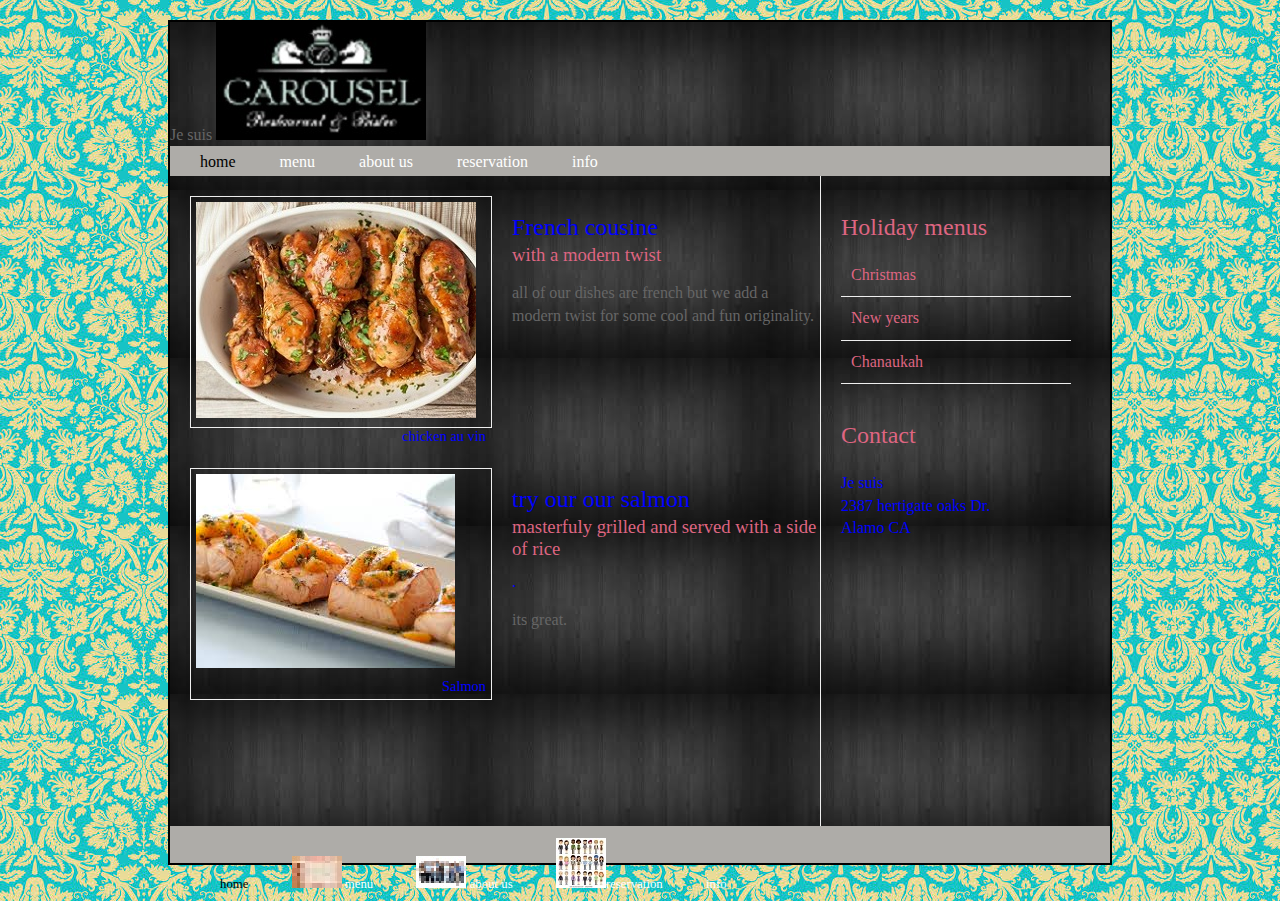
<file: gggg/index.html>
<!DOCTYPE html>
<!--[if lt IE 9]>
<script source="">
<![endif]-->
<html>
<head>
<title>Restuarant du nice</title>
<LINK REL=StyleSheet HREF="ccs.css" TYPE="text/css" MEDIA=screen>
</head>
<body>
<div class="wrapper">
<header>
 Je suis <img src= "carousel-logo-new.jpg">
<nav>
<ul>

  <li><a href="" class="current"> home </a> </li>
  <li> <a href="file:///C:/Users/Stephen/Desktop/ffff/Menus.html"> menu </a> </li>
  <li> <a href="" > about us</a> </li>
  <li> <a href="" >reservation</a> </li>
  <li> <a href="" > info </a> </li>
  </ul>
  </nav>
  </header>
  
  <section class="courses">
  <article>
  <figure>
  <img src= "img_forest.jpg" alt="chicken" />
  <figcaption> chicken au vin</figcaption>
  </figure>
  
  <hgroup>
  <h2> French cousine </h2>
  <h3> with a modern twist </h3>
  </hgroup>
  <p> all of our dishes are french but we add a modern twist for some cool and fun originality. </p>
  </article>
  <article>
  <figure>
  <img src= "img_fjords.jpg"  alt="salmon" />
  <figcaption> Salmon</figcaption> 
  </figure>
  <hgroup>
  <h2> try our our salmon </h2>
  <h3> masterfuly grilled and served with a side of rice </h3>.
  </hgroup>
  <p>its great.</p>
  </article>
  </section>
  <aside> 
  <section clas=" polular-dishes">
  <h2> Holiday menus </h2>
  <a href=""> Christmas </br></a>
  <a href=""> New years </br></a>
  <a href=""> Chanaukah </br></a>
  </section>
  <section class="contact details">
  <h2> Contact </h2>
  <p> Je suis <br />
  2387 hertigate oaks Dr.<br /> Alamo CA </p>
  </section>
  </aside>
  <footer>
  <nav>
<ul>
  <li><a href="" class="current"> home </a> </li>
  <li> <a href="file:///C:/Users/Stephen/Desktop/ffff/Menus.html"><img src="117224.jpg"> menu </a> </li>
  <li> <a href="file:///C:/Users/Stephen/Desktop/ffff/Menus.html"><img src="download (2).jpg"> about us</a> </li> 
  <li>  <a href="file:///C:/Users/Stephen/Desktop/ffff/Menus.html"><img src="download (3).jpg">reservation</a> </li>
  <li> <a href="" > info </a> </li>
  </ul>
  </nav>
  </footer>
</div><!--.wrapper -->
</body>
</html>
</file>
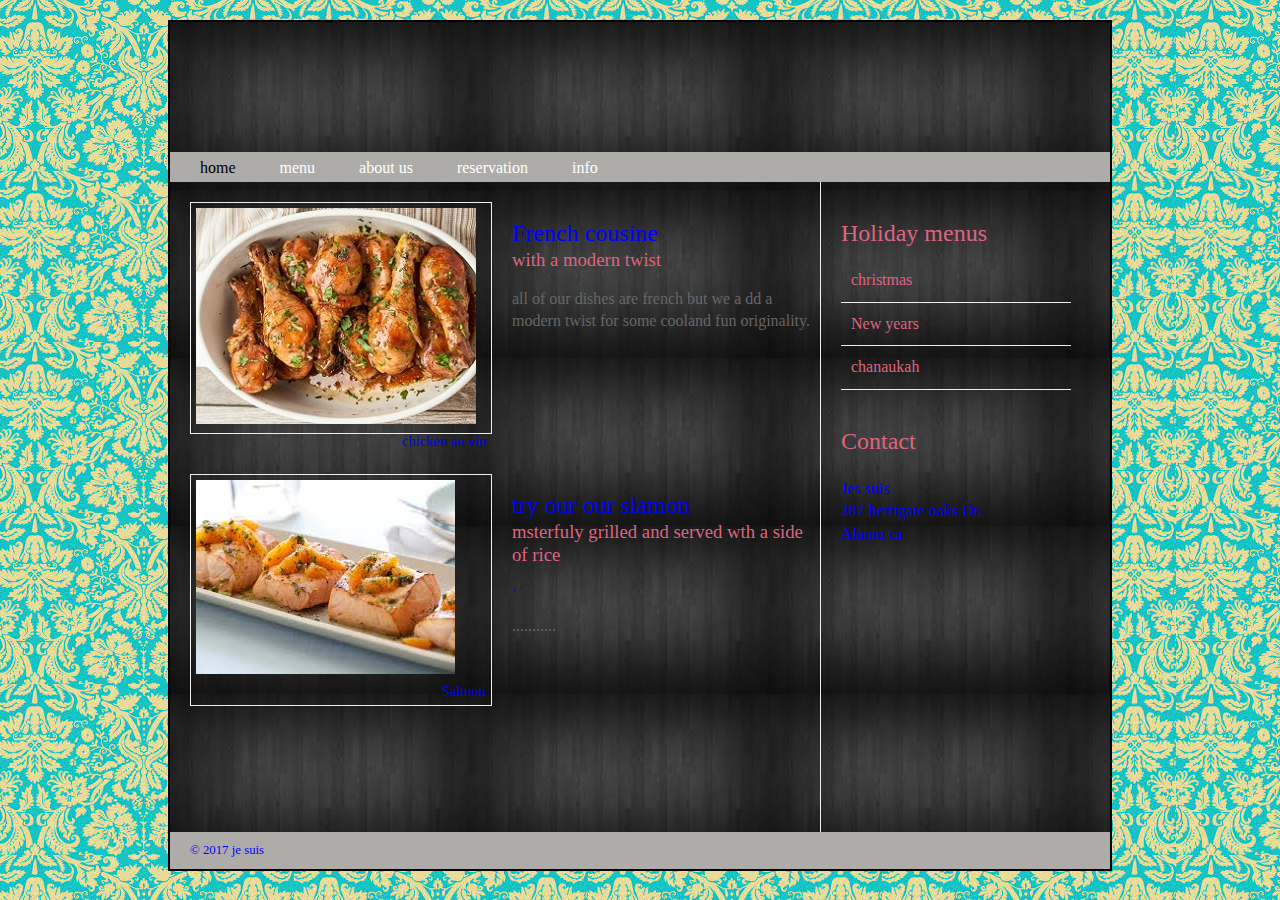
<file: html.html>
<!DOCTYPE html>
<!--[if lt IE 9]>
<script source="">
<![endif]-->
<html>
<head>
<title>Restuarant du nice</title>
<LINK REL=StyleSheet HREF="ccs.css" TYPE="text/css" MEDIA=screen>
</head>
<body>
<div class="wrapper">
<header>
<h1> Je suis</h1>
<nav>
<ul>
  <li><a href="" class="current"> home </a> </li>
  <li> <a href="file:///C:/Users/Stephen/Desktop/ffff/Menus.html" > menu </a> </li>
  <li> <a href="" > about us</a> </li>
  <li> <a href="" >reservation</a> </li>
  <li> <a href="" > info </a> </li>
  </ul>
  </nav>
  </header>
  
  <section class="courses">
  <article>
  <figure>
  <img src= "img_forest.jpg" alt="chicken" />
  <figcaption> chicken au vin</figcaption>
  </figure>
  
  <hgroup>
  <h2> French cousine </h2>
  <h3> with a modern twist </h3>
  </hgroup>
  <p> all of our dishes are french but we a dd a modern twist for some cooland fun originality. </p>
  </article>
  <article>
  <figure>
  <img src= "img_fjords.jpg"  alt="salmon" />
  <figcaption> Salmon</figcaption> 
  </figure>
  <hgroup>
  <h2> try our our slamon </h2>
  <h3> msterfuly grilled and served wth a side of rice </h3>.
  </hgroup>
  <p>...........</p>
  </article>
  </section>
  <aside> 
  <section clas=" polular-dishes">
  <h2> Holiday menus </h2>
  <a href=""> christmas </br></a>
  <a href=""> New years </br></a>
  <a href=""> chanaukah </br></a>
  </section>
  <section class="contact details">
  <h2> Contact </h2>
  <p> Jes suis <br />
  287 hertigate oaks Dr.<br /> Alamo ca </p>
  </section>
  </aside>
  <footer>
  &copy; 2017 je suis
  </footer>
</div><!--.wrapper -->
</body>
</html>
</file>
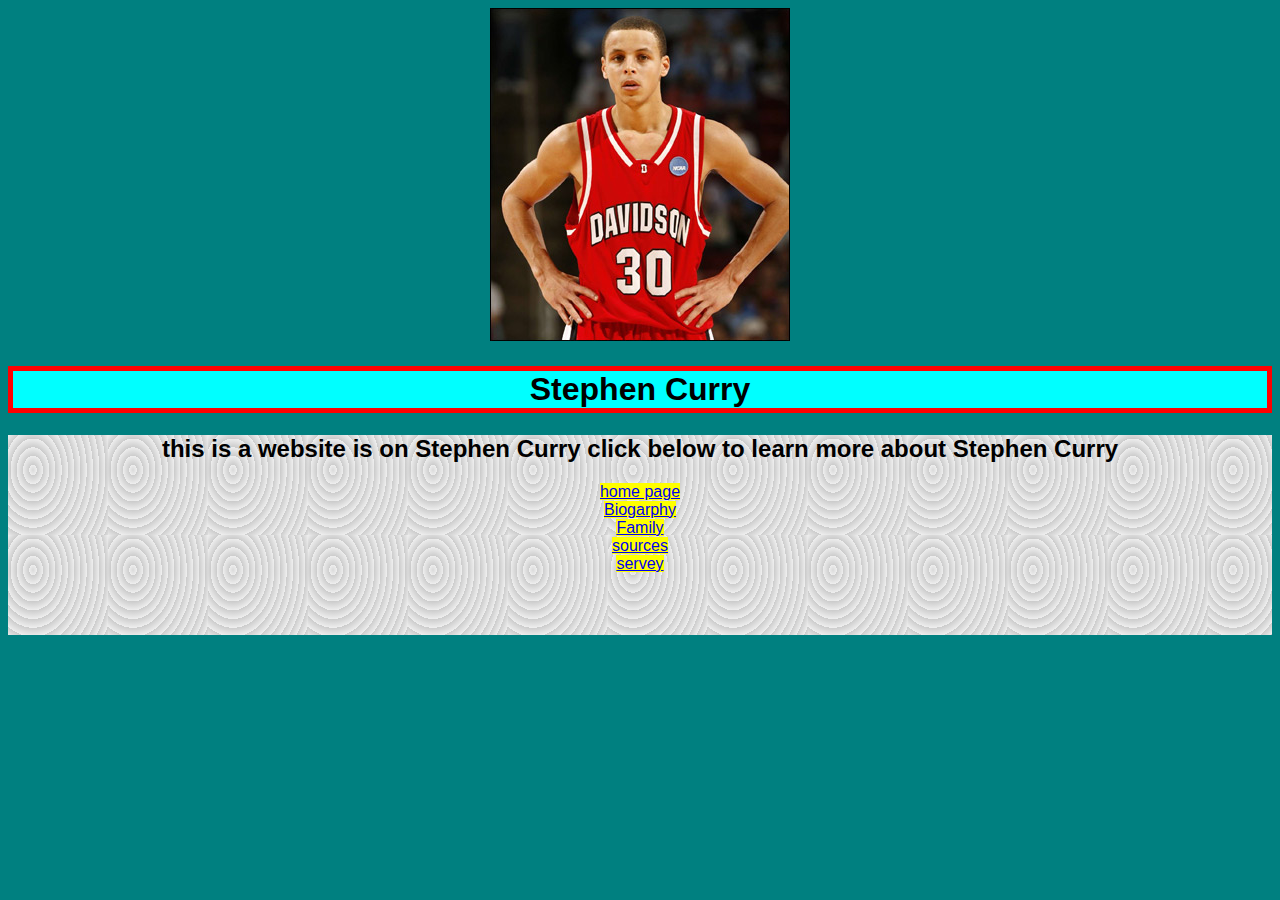
<file: wesbste1..........html>
<!DOCTYPE html>
<html>
<head> 
<title>Stephen Curry</title>
<style scoped>
.pattern {min-height:200px;}
body {
    background-color: teal;
}

h1 {
    background-color: #00FFFF;
}

p {
    background-color: rgb(300,0,290);
}
#circular7 {
background: repeating-radial-gradient(closest-side at 25px 35px, #ccc 15%, #eee 40%);
background-size:100px 100px;


}
* {
    font-family: "Arial", Times, serif;
}

a:link { 
    background-color: yellow;
}

a:visited { 
    color: blue;

}
*.three {
    border-style: solid;
    border-width: 2px 10px 4px 20px;
}
h1 {
    border: 5px solid red;
}
a:hover { 
    background-color: blue;
}
* {
    text-align: center;
}
</style>
    


</head>
<body> 
 
 

<img src="p1_curry.jpg"> <WIDTH=320 HEIGHT=320>

<h1>  Stephen Curry </h1>
<p></p>
<div id="circular7" class="pattern">
<h2>this is a website is on Stephen Curry click below to learn more about Stephen Curry</h2>
<li><a href="file:///C:/Users/Stephen/Desktop/wesbste1.html">home page</a></li>
<li><a href="file:///C:/Users/Stephen/Desktop/website1/bio.html">Biogarphy</a></li>
<li><a href="file:///C:/Users/Stephen/Desktop/website1/achivements.html">Family</a></li>
<li><a href="https://en.wikipedia.org/wiki/Stephen_Curry">sources</a></li>
<li><a href="file:///C:/Users/Stephen/Desktop/website1/survery.html">servey</a></li>




</div>
</body>
</html>
</file>
<file: gggg/ccs.css>
<style type="text/css">

header, section, footer, aside, nav, article, figure, figcaption{
  display:block;
}
body{
  color:#666666;
  background-color: #f9f8f6;
  background-image: url("download.jpg");
  background position: center;
  font-family: Times, Garamond, serif;
  line-height: 1.4em;
  margin: 0px;
}
.wrapper{
  width: 940px;
  margin: 20px auto 20px auto;
  border: 2px solid #000000;
  background-color: #ffffff;
background-image: url("images (1).jpg");
}
}
header {
  height: 160px;
  background-image: url("carousel-logo-new.jpg");

}

h1{
  
  text-indent: -9999px;
  width: 940px;
  height: 130px;
  margin: 0px;}

nav, footer { 

  clear: both;
  color: blue;
  background-color: #aeaca8;
  height: 30px; }
 
nav ul{
  margin: 0px;
  padding: 5px 0px 5px 30px;
  }

nav li{
  display:inline;
  margin-right: 40px;
 
}

nav li a{ 
  color: #ffffff;}

nav li a:hover, nav li a.current{
  color:#000000;
}

section.courses{
  float: left;
  width: 650px;
  height: 650px;
  border-right:1px solid #eeeeee;
}

article{
  clear: both;
  overflow: auto;
  width: 100%;

}
hgroup{
  margin-top: 40px;
  color: blue;
}
figure {
  float: left;
  width: 290px;
  height: 220px;
  padding:5px;
  margin: 20px;
  border: 1px solid #eeeeee;
   color: blue;
}
figcaption {
  font-size: 90%;
  text-align: right;
   color: blue; 
}

aside{
  width: 230px;
  float: left;
  padding: 0px 0px 0px 20px;
   color: blue;
}
 aside section a { 
 display :block;
 padding: 10px;
 border-bottom: 1px solid #eeeeee;
}

 aside section a:hover{
color: #985d6a;
background-color: #efefef;
 }
 a{
  color: #de6581;
  text-decoration: none;

 }
 h1,h2,h3{
  font-weight: normal;

 }
 h2{
  margin: 10px 0px 5px 0px;
  padding: 0px;

 }
 h3{
  margin:0px 0px 10px 0px;
  color:#de6581;

 }
 aside h2{
  padding: 30px 0px 10px 0px;
  color:#de6581;
 }
 footer{
  font-size: 80%;
  padding: 7px 0px 0px 20px;
 }
</file>
<file: ccs.css>
<style type="text/css">

header, section, footer, aside, nav, article, figure, figcaption{
  display:block;
}
body{
  color:#666666;
  background-color: #f9f8f6;
  background-image: url("download.jpg");
  background position: center;
  font-family: Times, Garamond, serif;
  line-height: 1.4em;
  margin: 0px;
}
.wrapper{
  width: 940px;
  margin: 20px auto 20px auto;
  border: 2px solid #000000;
  background-color: #ffffff;
background-image: url("images (1).jpg");
}
}
header {
  height: 160px;
  background-image: url("carousel-logo-new.jpg");

}

h1{
  
  text-indent: -9999px;
  width: 940px;
  height: 130px;
  margin: 0px;}

nav, footer { 

  clear: both;
  color: blue;
  background-color: #aeaca8;
  height: 30px; }
 
nav ul{
  margin: 0px;
  padding: 5px 0px 5px 30px;
  }

nav li{
  display:inline;
  margin-right: 40px;
 
}

nav li a{ 
  color: #ffffff;}

nav li a:hover, nav li a.current{
  color:#000000;
}

section.courses{
  float: left;
  width: 650px;
  height: 650px;
  border-right:1px solid #eeeeee;
}

article{
  clear: both;
  overflow: auto;
  width: 100%;

}
hgroup{
  margin-top: 40px;
  color: blue;
}
figure {
  float: left;
  width: 290px;
  height: 220px;
  padding:5px;
  margin: 20px;
  border: 1px solid #eeeeee;
   color: blue;
}
figcaption {
  font-size: 90%;
  text-align: right;
   color: blue; 
}

aside{
  width: 230px;
  float: left;
  padding: 0px 0px 0px 20px;
   color: blue;
}
 aside section a { 
 display :block;
 padding: 10px;
 border-bottom: 1px solid #eeeeee;
}

 aside section a:hover{
color: #985d6a;
background-color: #efefef;
 }
 a{
  color: #de6581;
  text-decoration: none;

 }
 h1,h2,h3{
  font-weight: normal;

 }
 h2{
  margin: 10px 0px 5px 0px;
  padding: 0px;

 }
 h3{
  margin:0px 0px 10px 0px;
  color:#de6581;

 }
 aside h2{
  padding: 30px 0px 10px 0px;
  color:#de6581;
 }
 footer{
  font-size: 80%;
  padding: 7px 0px 0px 20px;
 }
</file>
